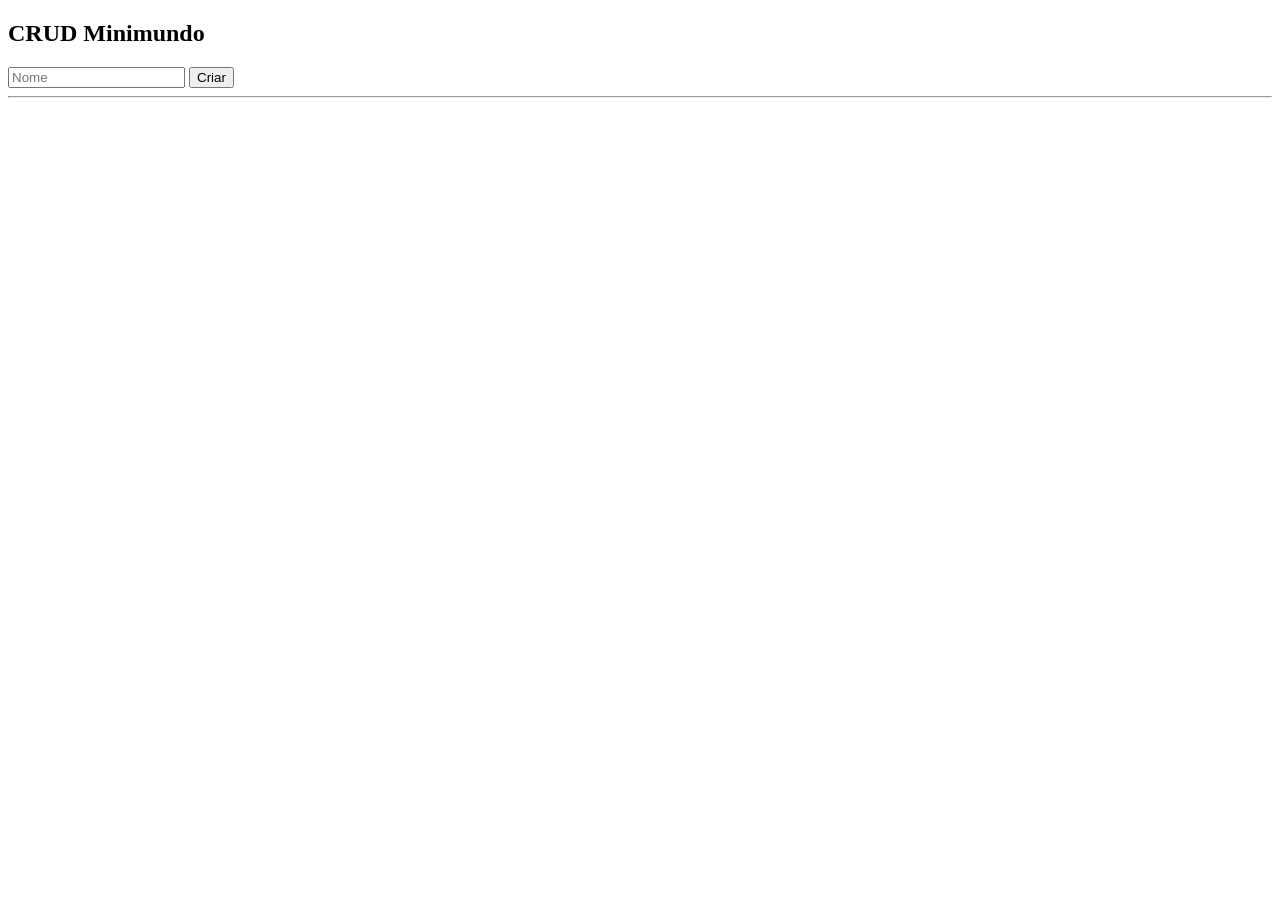
<file: Crud com AJAX/index.html>
<!DOCTYPE html>
<html>
<head>
  <meta charset="UTF-8">
  <title>CRUD Simples</title>
</head>
<body>

  <h2>CRUD Minimundo</h2>
  <input type="text" id="name" placeholder="Nome">
  <button onclick="createItem()">Criar</button>
  <hr>

  <ul id="list"></ul>

  <script src="app.js"></script>
</body>
</html>
</file>
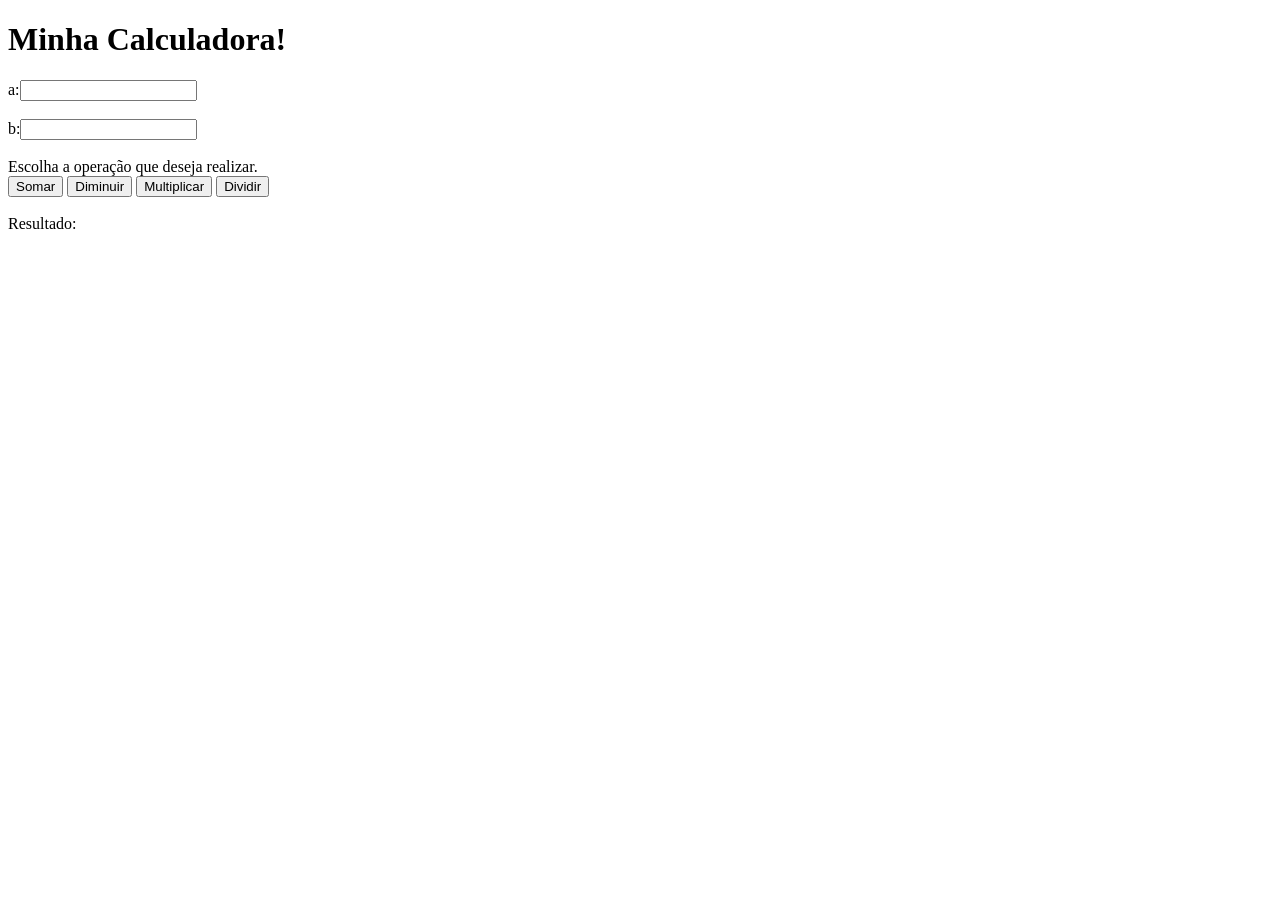
<file: calculadoraJs.html>
<!DOCTYPE html>
<html lang="en">
<head>
    <meta charset="UTF-8">
    <meta name="viewport" content="width=device-width, initial-scale=1.0">
    <title>Calculadora</title>
    <script>
        function calcular(event) {
            event.preventDefault();//Impede o envio do formulário para evitar recarregar a página

            var a = parseFloat(document.getElementById('a').value);
            var b = parseFloat(document.getElementById('b').value);
            var resultado;

            if (operacao == 'Somar') {
                resultado = a + b;
            } 
            
            else if (operacao == 'Diminuir') {
                resultado = a - b;
            } 
            
            else if (operacao == 'Multiplicar') {
                resultado = a * b;
            } 
            
            else if (operacao == 'Dividir') {
                    if (b !== 0) {
                        resultado = a / b;
                    } else {
                        resultado = 'Erro: Divisão por zero';
                    }
            }

            document.getElementById('resultado').textContent = resultado;
        }
    </script>
</head>
<body>
    <h1>Minha Calculadora!</h1>
    <form onsubmit="calcular(event)">
        a:<input type="text" id="a"><br><br>
        b:<input type="text" id="b"><br><br>

        Escolha a operação que deseja realizar.<br>

        <input type="submit" value="Somar" onclick="operacao='Somar'">
        <input type="submit" value="Diminuir" onclick="operacao='Diminuir'">
        <input type="submit" value="Multiplicar" onclick="operacao='Multiplicar'">
        <input type="submit" value="Dividir" onclick="operacao='Dividir'">

        <br><br>

        Resultado: <span id="resultado"></span>
    </form>
</body>
</html>
</file>
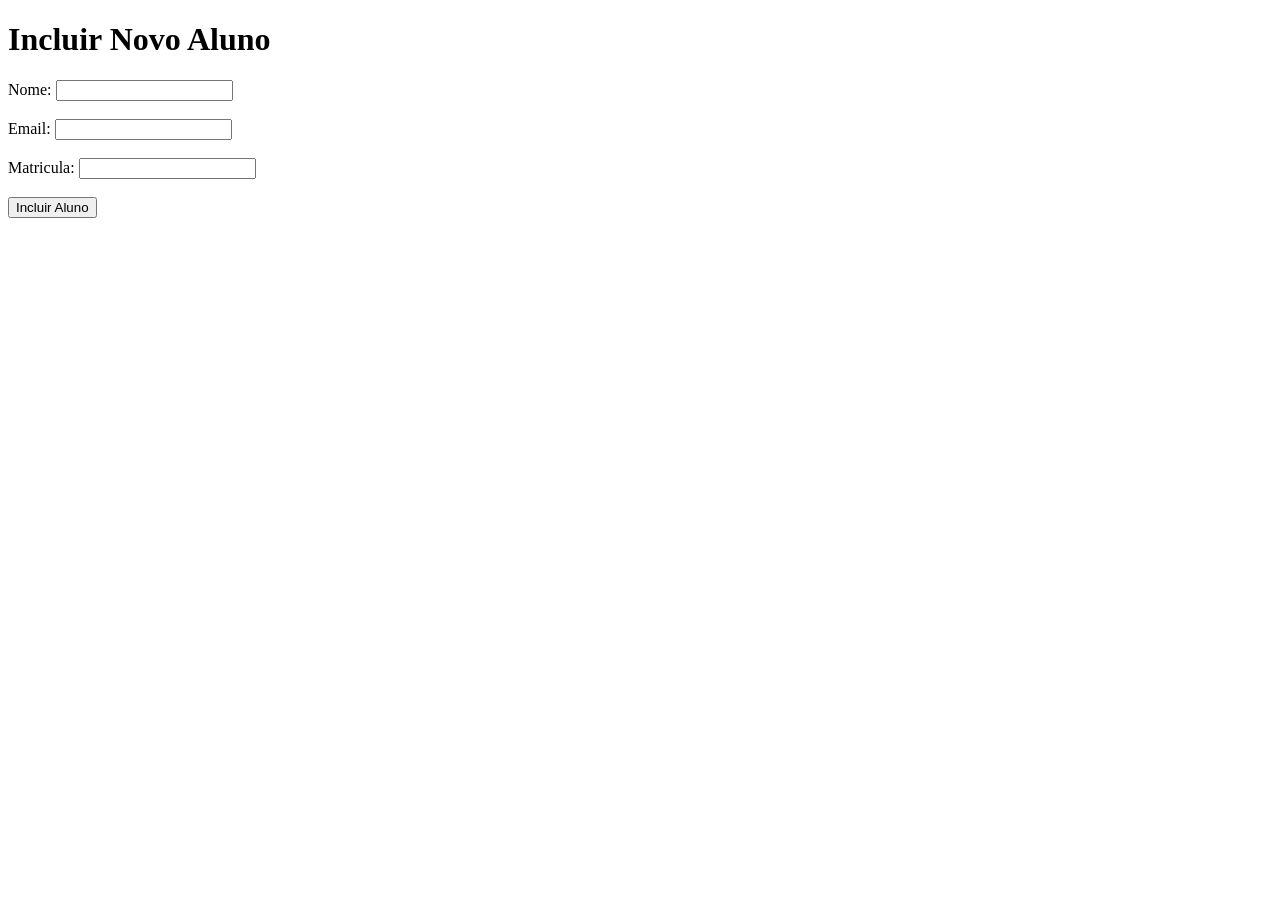
<file: incluirAlunoJs.html>
<!DOCTYPE html>
<html lang="en">
<head>
    <meta charset="UTF-8">
    <meta name="viewport" content="width=device-width, initial-scale=1.0">
    <title>Incluir Aluno</title>
    <script>
        let arrayAlunos = [];
        
        function incluirAluno(event) {
            event.preventDefault();

            var nome = document.getElementById('nome').value;
            var email = document.getElementById('email').value;
            var matricula = document.getElementById('matricula').value;
            // Lógica para incluir aluno
            const regexEmail = /.+@.+\..+/;
            const regexMatricula = /^\d{6}$/;

            if (!regexEmail.test(email)) {
                alert('Email inválido. Por favor, insira um email válido.');
                return;
            }   

            if (!regexMatricula.test(matricula)) {
                alert('Matrícula inválida. A matrícula deve conter exatamente 6 dígitos numéricos.');
                return;
            }

            let linha = nome + ";" + matricula + ";" + email;
            arrayAlunos.push(linha);
        }
    </script>
</head>
<body>
    <h1>Incluir Novo Aluno</h1>
    <form onsubmit="incluirAluno(event)">
        Nome: <input type="text" id="nome"><br><br>
        Email: <input type="email" id="email"><br><br>
        Matricula: <input type="text" id="matricula"><br><br>
        <input type="submit" value="Incluir Aluno">
    </form>
</body>
</html>
</file>
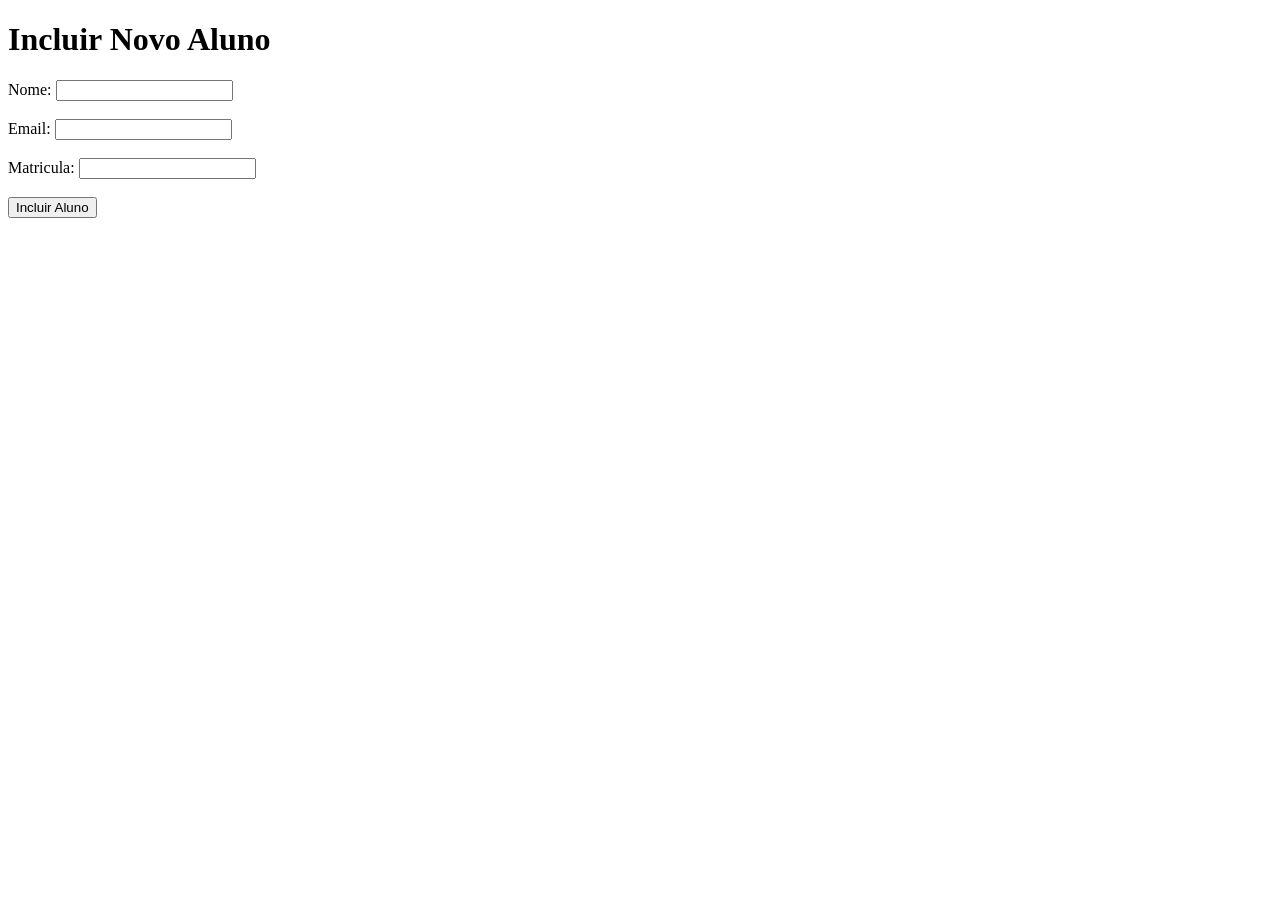
<file: Php/incluirAlunoJs.html>
<!DOCTYPE html>
<html lang="en">
<head>
    <meta charset="UTF-8">
    <meta name="viewport" content="width=device-width, initial-scale=1.0">
    <title>Incluir Aluno</title>
    <script>
        let arrayAlunos = [];
        
        function incluirAluno(event) {
            event.preventDefault();

            var nome = document.getElementById('nome').value;
            var email = document.getElementById('email').value;
            var matricula = document.getElementById('matricula').value;
            // Lógica para incluir aluno
            const regexEmail = /.+@.+\..+/;
            const regexMatricula = /^\d{6}$/;

            if (!regexEmail.test(email)) {
                alert('Email inválido. Por favor, insira um email válido.');
                return;
            }   

            if (!regexMatricula.test(matricula)) {
                alert('Matrícula inválida. A matrícula deve conter exatamente 6 dígitos numéricos.');
                return;
            }

            let linha = nome + ";" + matricula + ";" + email;
            arrayAlunos.push(linha);
        }
    </script>
</head>
<body>
    <h1>Incluir Novo Aluno</h1>
    <form onsubmit="incluirAluno(event)">
        Nome: <input type="text" id="nome"><br><br>
        Email: <input type="email" id="email"><br><br>
        Matricula: <input type="text" id="matricula"><br><br>
        <input type="submit" value="Incluir Aluno">
    </form>
</body>
</html>
</file>
